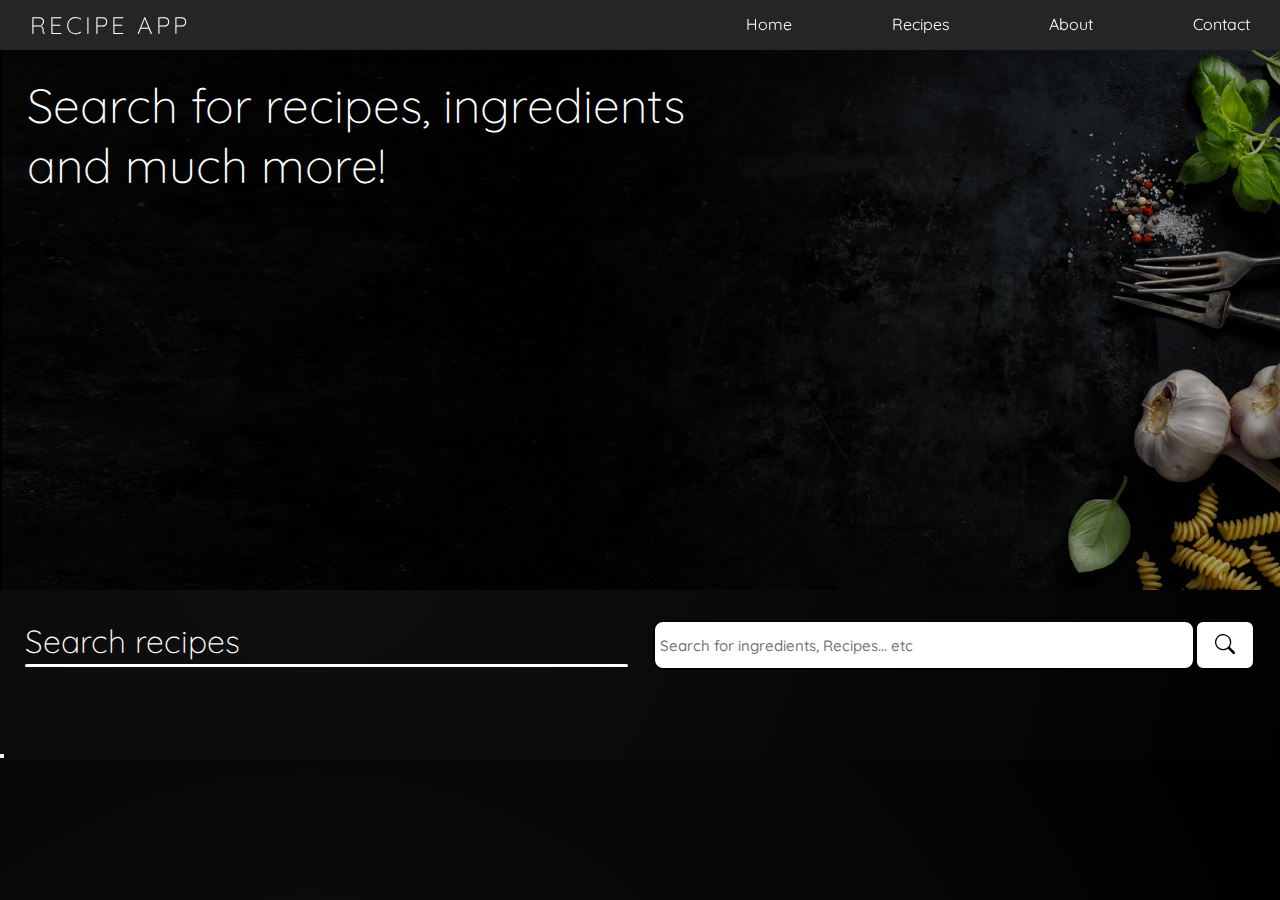
<file: index.html>
<!DOCTYPE html>
<html lang="en">
<head>
    <meta charset="UTF-8">
    <meta http-equiv="X-UA-Compatible" content="IE=edge">
    <meta name="viewport" content="width=device-width, initial-scale=1.0">
    <link rel="stylesheet" href="global.css">
    <link rel="shortcut icon" href="chef-hat.png" type="image/x-icon">
    <title>Recipe App</title>
</head>
<body>
    <header>
        <nav id="header">
          <a href="#" class="logo">Recipe App</a>
          <ul class="nav-links">
            <li><a href="index.html">Home</a></li>
            <li><a href="https://spoonacular.com/recipes">Recipes</a></li>
            <li><a href="about.html">About</a></li>
            <li><a href="contact.html">Contact</a></li>
          </ul>
          <div class="menu-hide" onmouseleave="off()">
            <ul>
                <li><a href="#">Home</a></li>
                <li><a href="https://spoonacular.com/recipes" target="_blank">Recipes</a></li>
                <li><a href="about.html">About</a></li>
                <li><a href="contact.html">Contact</a></li>
                </ul>
          </div>
          <div class="burger" id="burger-menu">
            <div class="line"></div>
            <div class="line"></div>
            <div class="line"></div>
          </div>
        </nav>
      </header>
      <div class="separator"></div>

      <div class="banner">
        <div class="banner-text">
          <h2>Search for recipes, ingredients and much more!</h2>
        </div>
      </div>
      
      <div class="inputs">
        <h2 class="text-central">
          Search recipes
          <div class="line"></div>
        </h2>
        <div class="search-container">
          <input type="text" placeholder="Search for ingredients, Recipes... etc" id="search" class="input-recipe">
        <button id="add" class="btn-s"><span>
            <svg xmlns="http://www.w3.org/2000/svg" width="20" height="20" fill="currentColor" class="bi bi-search" viewBox="0 0 16 16">
                <path d="M11.742 10.344a6.5 6.5 0 1 0-1.397 1.398h-.001c.03.04.062.078.098.115l3.85 3.85a1 1 0 0 0 1.415-1.414l-3.85-3.85a1.007 1.007 0 0 0-.115-.1zM12 6.5a5.5 5.5 0 1 1-11 0 5.5 5.5 0 0 1 11 0z"/>
              </svg>
        </span></button>
        </div>
      </div>
  
  <div id="recipes"></div>
	<div class="separator"></div>
  <button type="submit" id="sub"></button>
  <button onclick="back_to_top()" id="btn-top">Back to Top</button>
  <script src="script.js"></script>
  <script src="menu.js"></script>
</body>
</html>
</file>
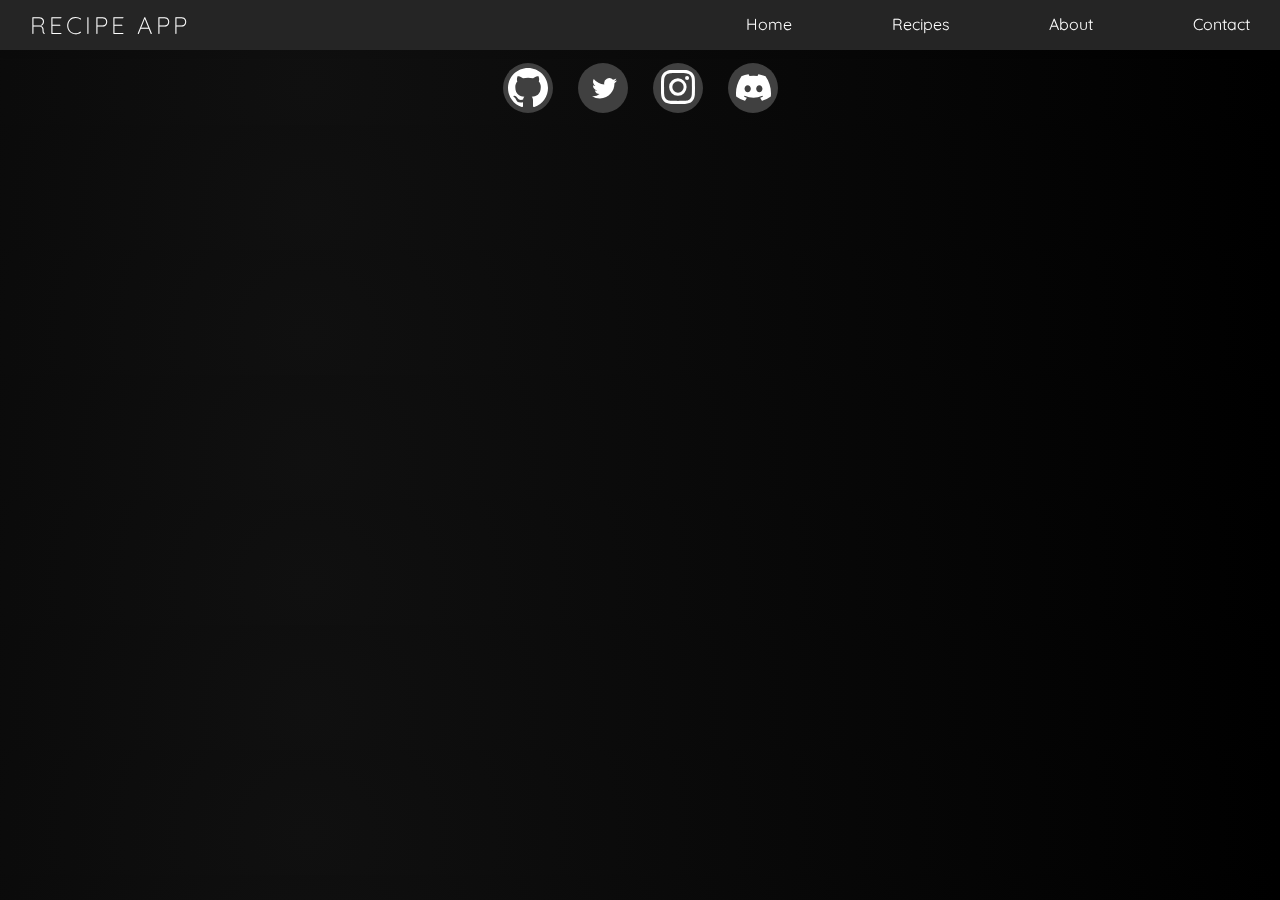
<file: contact.html>
<!DOCTYPE html>
<html lang="en">
<head>
    <meta charset="UTF-8">
    <meta http-equiv="X-UA-Compatible" content="IE=edge">
    <meta name="viewport" content="width=device-width, initial-scale=1.0">
    <link rel="stylesheet" href="global.css">
    <link rel="stylesheet" href="contact.css">
    <title>Contact</title>
    <link rel="shortcut icon" href="chef-hat.png" type="image/x-icon">
</head>
<body>
    <header>
        <nav id="header">
          <a href="index.html" class="logo">Recipe App</a>
          <ul class="nav-links">
            <li><a href="index.html">Home</a></li>
            <li><a href="https://spoonacular.com/recipes">Recipes</a></li>
            <li><a href="about.html">About</a></li>
            <li><a href="contact.html">Contact</a></li>
          </ul>
          <div class="menu-hide" onmouseleave="off()">
            <ul>
                <li><a href="index.html">Home</a></li>
                <li><a href="https://spoonacular.com/recipes" target="_blank">Recipes</a></li>
                <li><a href="about.html">About</a></li>
                <li><a href="#">Contact</a></li>
                </ul>
          </div>
          <div class="burger" id="burger-menu">
            <div class="line"></div>
            <div class="line"></div>
            <div class="line"></div>
          </div>
        </nav>
      </header>
      <div class="separator"></div>
      <div class="main">
      <div class="msg-container">
        <div class="msg">
          <p style="text-align: center"></p>
          <ul class="social">
                <li><a href="https://github.com/terrykrom" target="_blank">
                    <svg style="margin-top: 5px;" xmlns="http://www.w3.org/2000/svg" width="40" height="40" fill="currentColor" class="bi bi-github" viewBox="0 0 16 16">
                        <path d="M8 0C3.58 0 0 3.58 0 8c0 3.54 2.29 6.53 5.47 7.59.4.07.55-.17.55-.38 0-.19-.01-.82-.01-1.49-2.01.37-2.53-.49-2.69-.94-.09-.23-.48-.94-.82-1.13-.28-.15-.68-.52-.01-.53.63-.01 1.08.58 1.23.82.72 1.21 1.87.87 2.33.66.07-.52.28-.87.51-1.07-1.78-.2-3.64-.89-3.64-3.95 0-.87.31-1.59.82-2.15-.08-.2-.36-1.02.08-2.12 0 0 .67-.21 2.2.82.64-.18 1.32-.27 2-.27.68 0 1.36.09 2 .27 1.53-1.04 2.2-.82 2.2-.82.44 1.1.16 1.92.08 2.12.51.56.82 1.27.82 2.15 0 3.07-1.87 3.75-3.65 3.95.29.25.54.73.54 1.48 0 1.07-.01 1.93-.01 2.2 0 .21.15.46.55.38A8.012 8.012 0 0 0 16 8c0-4.42-3.58-8-8-8z"/>
                      </svg>                      
                </a></li>
                <li><a href="https://twitter.com" target="_blank">
                    <svg style="margin-left: 3px; margin-top: 3px;" xmlns="http://www.w3.org/2000/svg" width="25" height="25" fill="currentColor" class="bi bi-twitter" viewBox="0 0 16 16">
                        <path d="M5.026 15c6.038 0 9.341-5.003 9.341-9.334 0-.14 0-.282-.006-.422A6.685 6.685 0 0 0 16 3.542a6.658 6.658 0 0 1-1.889.518 3.301 3.301 0 0 0 1.447-1.817 6.533 6.533 0 0 1-2.087.793A3.286 3.286 0 0 0 7.875 6.03a9.325 9.325 0 0 1-6.767-3.429 3.289 3.289 0 0 0 1.018 4.382A3.323 3.323 0 0 1 .64 6.575v.045a3.288 3.288 0 0 0 2.632 3.218 3.203 3.203 0 0 1-.865.115 3.23 3.23 0 0 1-.614-.057 3.283 3.283 0 0 0 3.067 2.277A6.588 6.588 0 0 1 .78 13.58a6.32 6.32 0 0 1-.78-.045A9.344 9.344 0 0 0 5.026 15z"/>
                      </svg>
                </a></li>
                <li><a href="https://instagram.com/terrykrom" target="_blank">
                    <svg style="margin-top: 3px;" xmlns="http://www.w3.org/2000/svg" width="34" height="34" fill="currentColor" class="bi bi-instagram" viewBox="0 0 16 16">
                        <path d="M8 0C5.829 0 5.556.01 4.703.048 3.85.088 3.269.222 2.76.42a3.917 3.917 0 0 0-1.417.923A3.927 3.927 0 0 0 .42 2.76C.222 3.268.087 3.85.048 4.7.01 5.555 0 5.827 0 8.001c0 2.172.01 2.444.048 3.297.04.852.174 1.433.372 1.942.205.526.478.972.923 1.417.444.445.89.719 1.416.923.51.198 1.09.333 1.942.372C5.555 15.99 5.827 16 8 16s2.444-.01 3.298-.048c.851-.04 1.434-.174 1.943-.372a3.916 3.916 0 0 0 1.416-.923c.445-.445.718-.891.923-1.417.197-.509.332-1.09.372-1.942C15.99 10.445 16 10.173 16 8s-.01-2.445-.048-3.299c-.04-.851-.175-1.433-.372-1.941a3.926 3.926 0 0 0-.923-1.417A3.911 3.911 0 0 0 13.24.42c-.51-.198-1.092-.333-1.943-.372C10.443.01 10.172 0 7.998 0h.003zm-.717 1.442h.718c2.136 0 2.389.007 3.232.046.78.035 1.204.166 1.486.275.373.145.64.319.92.599.28.28.453.546.598.92.11.281.24.705.275 1.485.039.843.047 1.096.047 3.231s-.008 2.389-.047 3.232c-.035.78-.166 1.203-.275 1.485a2.47 2.47 0 0 1-.599.919c-.28.28-.546.453-.92.598-.28.11-.704.24-1.485.276-.843.038-1.096.047-3.232.047s-2.39-.009-3.233-.047c-.78-.036-1.203-.166-1.485-.276a2.478 2.478 0 0 1-.92-.598 2.48 2.48 0 0 1-.6-.92c-.109-.281-.24-.705-.275-1.485-.038-.843-.046-1.096-.046-3.233 0-2.136.008-2.388.046-3.231.036-.78.166-1.204.276-1.486.145-.373.319-.64.599-.92.28-.28.546-.453.92-.598.282-.11.705-.24 1.485-.276.738-.034 1.024-.044 2.515-.045v.002zm4.988 1.328a.96.96 0 1 0 0 1.92.96.96 0 0 0 0-1.92zm-4.27 1.122a4.109 4.109 0 1 0 0 8.217 4.109 4.109 0 0 0 0-8.217zm0 1.441a2.667 2.667 0 1 1 0 5.334 2.667 2.667 0 0 1 0-5.334z"/>
                      </svg>                      
                </a></li>
                <li><a href="https://discord.com" target="_blank">
                    <svg style="margin-left: 1px; margin-top: 3px;" xmlns="http://www.w3.org/2000/svg" width="35" height="35" fill="currentColor" class="bi bi-discord" viewBox="0 0 16 16">
                        <path d="M13.545 2.907a13.227 13.227 0 0 0-3.257-1.011.05.05 0 0 0-.052.025c-.141.25-.297.577-.406.833a12.19 12.19 0 0 0-3.658 0 8.258 8.258 0 0 0-.412-.833.051.051 0 0 0-.052-.025c-1.125.194-2.22.534-3.257 1.011a.041.041 0 0 0-.021.018C.356 6.024-.213 9.047.066 12.032c.001.014.01.028.021.037a13.276 13.276 0 0 0 3.995 2.02.05.05 0 0 0 .056-.019c.308-.42.582-.863.818-1.329a.05.05 0 0 0-.01-.059.051.051 0 0 0-.018-.011 8.875 8.875 0 0 1-1.248-.595.05.05 0 0 1-.02-.066.051.051 0 0 1 .015-.019c.084-.063.168-.129.248-.195a.05.05 0 0 1 .051-.007c2.619 1.196 5.454 1.196 8.041 0a.052.052 0 0 1 .053.007c.08.066.164.132.248.195a.051.051 0 0 1-.004.085 8.254 8.254 0 0 1-1.249.594.05.05 0 0 0-.03.03.052.052 0 0 0 .003.041c.24.465.515.909.817 1.329a.05.05 0 0 0 .056.019 13.235 13.235 0 0 0 4.001-2.02.049.049 0 0 0 .021-.037c.334-3.451-.559-6.449-2.366-9.106a.034.034 0 0 0-.02-.019Zm-8.198 7.307c-.789 0-1.438-.724-1.438-1.612 0-.889.637-1.613 1.438-1.613.807 0 1.45.73 1.438 1.613 0 .888-.637 1.612-1.438 1.612Zm5.316 0c-.788 0-1.438-.724-1.438-1.612 0-.889.637-1.613 1.438-1.613.807 0 1.451.73 1.438 1.613 0 .888-.631 1.612-1.438 1.612Z"/>
                      </svg>                      
                </a></li>
            </ul>    
        </div>
      </div>
    </div>
    <script src="script.js"></script>
    <script src="menu.js"></script>
</body>
</html>
</file>
<file: global.css>
@import url('https://fonts.googleapis.com/css2?family=Outfit:wght@100;200;300;400&family=Quicksand:wght@300;400;500&display=swap');

*{
    padding: 0;
    margin: 0;
    box-sizing: border-box;
    font-family: "Quicksand", sans-serif;
    transition: 0.3s ease-in-out;
}
html{
  scroll-behavior: smooth;
}
body{
  background: radial-gradient(circle at 24.1% 68.8%, #101010 0%, #000000 99.4%);
}
header {
    background-color: #252525;
    padding: 10px;
    position: fixed;
    top: 0;
    left: 0;
    right: 0;
    z-index: 1;
    box-shadow: 0 0 10px rgba(0, 0, 0, 0.1);
    color: #fff;
}
  
  nav {
    display: flex;
    justify-content: space-between;
    align-items: center;
    margin: 0 auto;  
  }

  
  .logo {
    font-size: 24px;
    text-transform: uppercase;
    letter-spacing: 3px;
    font-weight: 300;
    color:  #fff;
    text-decoration: none;
    margin-left: 20px;
}
  
  .nav-links {
    display: flex;
    justify-content: space-between;
    width: 40%;
    list-style: none;
    margin-right: 20px;
}
  
  .nav-links li a {
    color: #fff;
    text-decoration: none;
    border-radius: 5px;
    transition: background-color 0.2s ease;
  }
  
  .nav-links li a::after {
    content: '';
    display: block;
    width: 0;
    height: 2px;
    background: #e0a029;
    transition: width .3s;
  }
  .nav-links li a:hover::after{
    width: 100%;
  }
  .burger {
    display: none;
    cursor: pointer;
  }
  
  .burger .line {
    width: 25px;
    height: 3px;
    background-color: #fff;
    margin: 5px;
    transition: all 0.2s ease;
  }
  
  @media screen and (max-width: 992px) {
    .nav-links {
      position: fixed;
      top: 60px;
      left: 0;
      right: 0;
      background-color: #fff;
      flex-direction: column;
      justify-content: center;
      align-items: center;
      width: 100%;
      height: 0;
      overflow: hidden;
      transition: height 0.3s ease;
    }
  
    .nav-links li {
      opacity: 0;
    }
  
    .burger {
      display: block;
    }
  
    .logo {
      margin-left: 10px;
    }
  }
  #burger-menu {
    cursor: pointer;
  }
  
  #burger-menu div {
    width: 30px;
    height: 4px;
    background-color: #fff;
    margin: 6px 0;
    transition: transform 0.3s;
  }
  
  #burger-menu.open div:first-child {
    transform: translateY(10px) rotate(45deg);
  }
  
  #burger-menu.open div:nth-child(2) {
    opacity: 0;
  }
  
  #burger-menu.open div:last-child {
    transform: translateY(-10px) rotate(-45deg) ;
  }
  .menu-hide{
    display: none;
}

  .menu-hide.open{
    display: flex;
    flex-direction: column;
    justify-content: center;
    position: absolute;
    width: 130px;
    height: 200px;
    right: 0;
    background-color: #000;
    margin-top: 256px;
    margin-right: 0px;
    animation: appear 0.3s linear;
  }


@keyframes appear {
    from{
      opacity: 0;
      transform: translateX(50px);
    }
    to{
      opacity: 1;
      transform: translateX(0px);
    }
}


.menu-hide ul{
    list-style: none;
}

.menu-hide li{
    height: 50px;
    display: flex;
    align-items: center;
    justify-content: center;
    cursor: pointer;
}

.menu-hide li:hover{
    opacity: 0.7;
}

.menu-hide a{
    text-decoration: none;
    color: #fff;
    font-weight: 500;
}

.separator{
    width: 100%;
    height: 50px;
}


.banner{
  width: 100%;
  height: 540px;
  background: url('background-black.png') center center no-repeat;
  background-size: cover;
  color: #fff;
  display: flex;
  justify-content: start;
  align-items: start;
  flex-direction: column;
}

@media only screen and (max-width: 1000px){
  .banner{
    background: url('background-black-sm.png') center center no-repeat !important;

  }
}

.banner-text{
  border-left: 2px solid #000;
  width: 60%;
  height: 100%;
}

.banner-text h2, .banner-text h3{
  margin: 25px;
}
.banner-text h2{
  font-size: 3rem;
  font-weight: 100;
  animation: appear 1.5s linear;
}

@media only screen and (max-width: 720px){
  .banner-text{
    width: 80%;
    font-size: 2rem;
  }
}

@keyframes appear{
  0%{
    opacity: 0;
    transform: translateY(20px);
  }
  25%{
    opacity: 0.25;
    transform: translateY(15px);
  }
  50%{
    opacity: 0.50;
    transform: translateY(10px);
  }
  75%{
    opacity: 0.75;
    transform: translateY(5px);
  }
  100%{
    opacity: 1;
    transform: translateY(0px);
  }
}


#recipes {
    display: flex;
    flex-wrap: wrap;
    justify-content: space-between;
    margin-top: 20px;
}


@media only screen and (max-width: 900px){
  .recipe-card{
    width: 95% !important;
  }  
}

.recipe-card{
    height: 300px;
    width: 700px;
    border: 2px solid #303030;
    border-radius: 10px;
    display: flex;
    align-items: center;
    justify-content: space-around;
    margin: 25px;
}

.image-container, .text-container{
  width: 50%;
  height: 100%;
}

.image-container img{
  width: 100%;
  height: 100%;
  border-radius: 5px;
  border-top-left-radius: 0px;
  border-bottom-left-radius: 0px;
  opacity: 0.7;
}

.text-container{
  display: flex;
  justify-content: space-between;
  align-items: center;
  flex-direction: column;
}
.recipe-card h2{
    font-size: 1.7rem;
    color: #fff;
    font-weight: 200;
    margin: 20px;
}

.recipe-card a{
    color: #fff;
    background-color: #252525;
    width: 85%;
    height: 40px;
    border-radius: 5px;
    display: flex;
    justify-content: center;
    align-items: center;
    text-decoration: none;
    margin-bottom: 20px;
    font-weight: 500;
}
.recipe-card a:hover{
    opacity: 0.7;
}
#footer{
    width: 100%;
    height: 75px;
    background-color: #404040;
    color: #fff;
    display: none;
    align-items: center;
    justify-content: center;
    flex-direction: column;
}

#btn-top{
  display: none;
  position: fixed;
  bottom: 50px;
  right: 30px;
  z-index: 99;
  border: 2px solid #252525;
  outline: none;
  background-color: #101010;
  color: #fff;
  cursor: pointer;
  width: 25%;
  max-width: 250px;
  height: 50px;
  border-radius: 5px;
  font-size: 1rem;
  font-weight: 500;
}

#btn-top:hover{
  border-color: #ac7a1d;
}

@media only screen and (max-width: 920px){
  .inputs{
    flex-wrap: wrap;
    height: 175px;
    width: 100% !important;
  }
  .search-container{
    width: 100% !important;
    margin: 20px !important;
  }
  .input-recipe{
    width: 90% !important; 
  }
  .btn-s{
    width: 10% !important;
    min-width: 50px !important;
  }
}

input:focus{
  outline: 0;
}

.input-recipe{
  width: 90%;
  height: 50px;
  border-radius: 10px;
  border: 2px solid #000;
  text-indent: 5px;
  font-size: 15px;
  font-weight: 500;
}

.inputs{
  display: flex;
  justify-content: space-between;
  align-items: center;
  width: 100%;
  margin: 30px auto 0px auto;
}

.text-central{
  color: #fff;
  margin: 0px 25px 0px 25px;
  font-size: 2rem;
  font-weight: 200;
  width: 50%;
}

.line{
  background-color: #fff;
  width: 100%;
  height: 3px;
  border-radius: 5px;
  margin: 3px 3px 3px 0px;
}

.search-container{
  margin: 0px 25px 0px 0px;
  display: flex;
  justify-content: center;
  align-items: center;
  width: 50%;
}

.btn-s{
  width: 10%;
  height: 50px;
  border-radius: 8px;
  background-color: #fff;
  border: 2px solid #000;
  color: #000;
  transition: 0.2s ease-in-out;
  cursor: pointer;
}

/* Define a cor de fundo da scrollbar */
body::-webkit-scrollbar {
  width: 10px;
  background-color: black;
}

/* Define a aparência do thumb da scrollbar */
body::-webkit-scrollbar-thumb {
  background-color: #e0a029;
  border-radius: 5px;
}
</file>
<file: contact.css>
.social{
    list-style: none;
    width: 300px;
    height: 75px;
    display: flex;
    justify-content: space-around;
    align-items: center;
    cursor: pointer;
  }
  .social li{
    background-color: #404040;
    width: 50px;
    height: 50px;
    border-radius: 50px;
    display: flex;
    justify-content: center;
    align-items: center;
    transition: 0.2s ease-in-out;
  }
  .social a{
    text-decoration: none;
    color: #fff;
  }
  .social li:nth-child(1):hover{
    background-color: #000;
  }
  .social li:nth-child(2):hover{
    background-color: #0787ea;
  }
  .social li:nth-child(3):hover{
    background-color: #d63d94;
  }
  .social li:nth-child(4):hover{
    background-color: #3d12b4;
  }

  body{
    display: flex;
    justify-content: center;
    align-items: center;
    flex-direction: column;
  }
</file>
